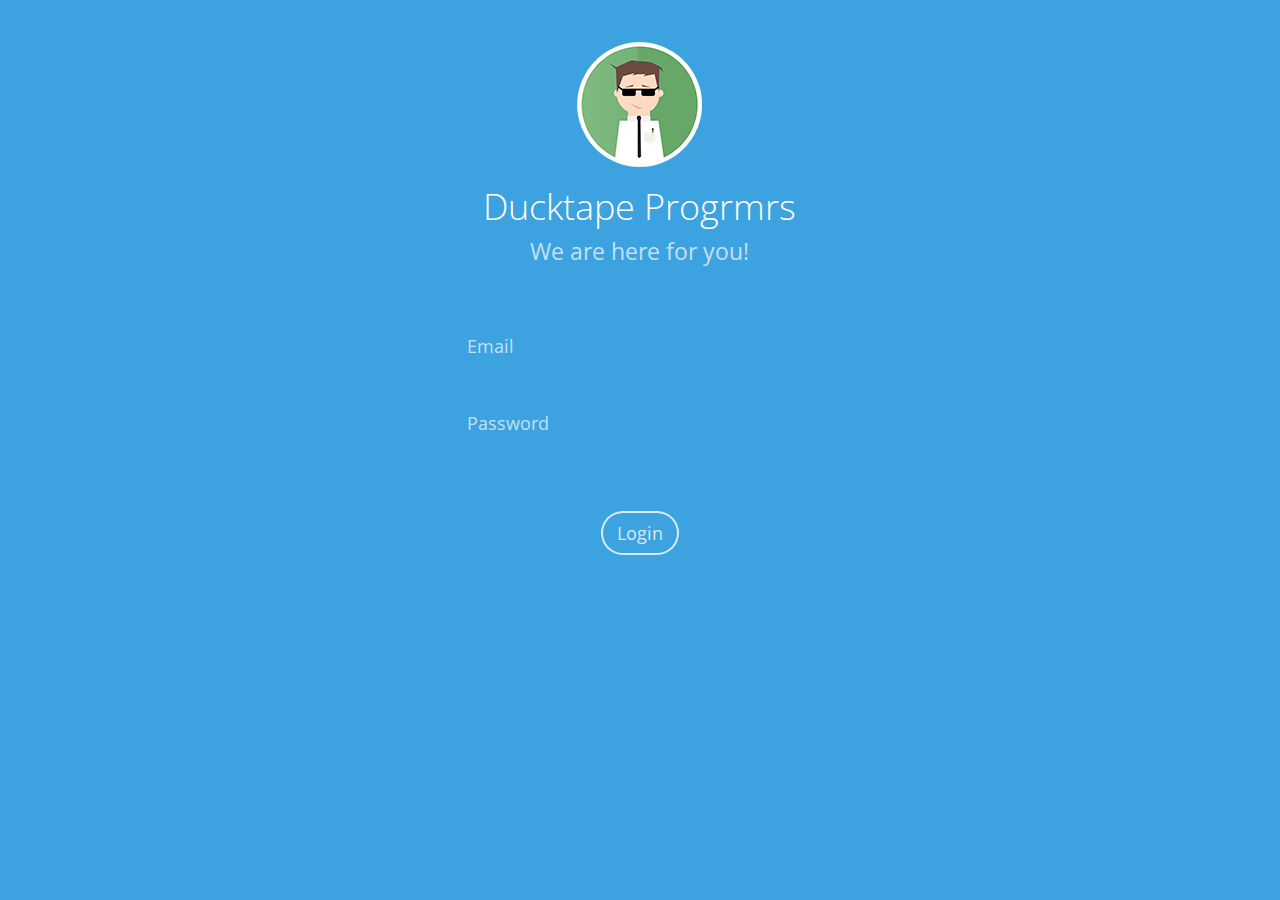
<file: index.html>
<!doctype html> <html class=no-js> <head> <meta charset=utf-8> <title>Ducktape Progrmrs</title> <meta name=description> <meta name=viewport content="width=device-width">  <link rel=stylesheet href=styles/main.css> </head> <body ng-app=yapp> <!--[if lt IE 7]>
 <p class="browsehappy">You are using an <strong>outdated</strong> browser. Please <a href="http://browsehappy.com/">upgrade your browser</a> to improve your experience.</p>
 <![endif]-->  <div> <div ui-view></div> </div>  <script> /*
       (function(i,s,o,g,r,a,m){i['GoogleAnalyticsObject']=r;i[r]=i[r]||function(){
       (i[r].q=i[r].q||[]).push(arguments)},i[r].l=1*new Date();a=s.createElement(o),
       m=s.getElementsByTagName(o)[0];a.async=1;a.src=g;m.parentNode.insertBefore(a,m)
       })(window,document,'script','//www.google-analytics.com/analytics.js','ga');

       ga('create', 'UA-XXXXX-X');
       ga('send', 'pageview'); */
    </script> <!--[if lt IE 9]>
 <script src="scripts/oldieshim.js"></script>
 <![endif]--> <script src=scripts/vendor.js></script> <script src=scripts/scripts.js></script> </body> </html>
</file>
